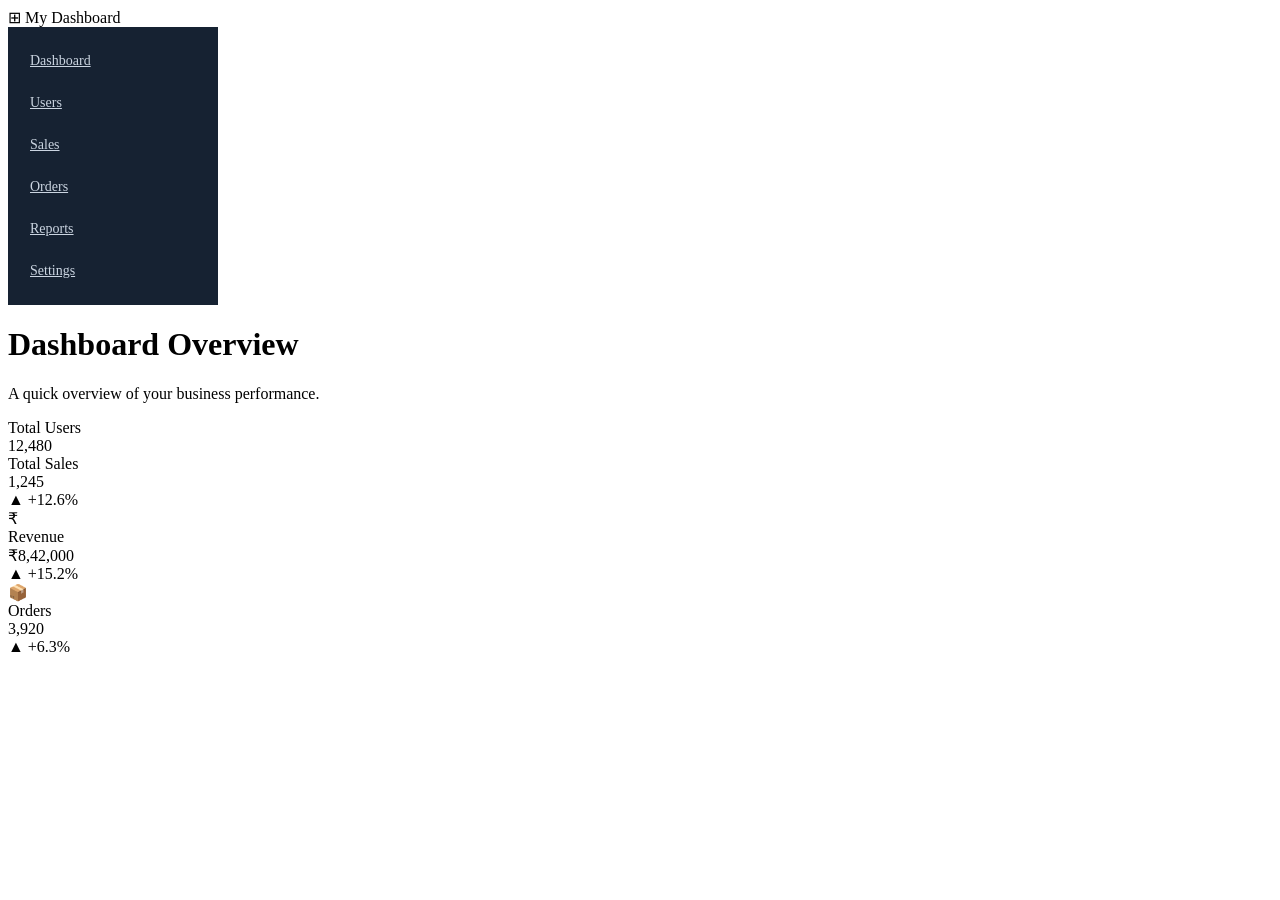
<file: assignment20min/index.html>
<!DOCTYPE html>
<html lang="en">
<head>
  <meta charset="UTF-8" />
  <meta name="viewport" content="width=device-width, initial-scale=1.0" />
  <title>My Dashboard</title>
  <link rel="stylesheet" href="css.css" />
</head>
<body>
  <header class="topbar">
    <div class="brand">
      <span class="brand-icon">⊞</span>
      <span class="brand-title">My Dashboard</span>
    </div>
    
<aside class="sidebar">
  <nav class="nav-list">
    <a href="#" class="nav-item active">
      <span class="nav-icon"></span>
      <span>Dashboard</span>
    </a>

    <a href="#" class="nav-item">
      <span class="nav-icon"></span>
      <span>Users</span>
    </a>

    <a href="#" class="nav-item">
      <span class="nav-icon"></span>
      <span>Sales</span>
    </a>

    <a href="#" class="nav-item">
      <span class="nav-icon"></span>
      <span>Orders</span>
    </a>

    <a href="#" class="nav-item">
      <span class="nav-icon"></span>
      <span>Reports</span>
    </a>

    <a href="#" class="nav-item">
      <span class="nav-icon"></span>
      <span>Settings</span>
    </a>

  </nav>
</aside>

    
    <main class="main-content">
      <div class="page-header">
        <h1>Dashboard Overview</h1>
        <p>A quick overview of your business performance.</p>
      </div>

      <section class="cards-grid">

        <div class="card">
          <div class="card-label">Total Users</div>
          <div class="card-value">12,480</div>
        </div>

        <div class="card">
          <div class="card-label">Total Sales</div>
          <div class="card-value">1,245</div>
          <div class="card-growth">▲ +12.6%</div>
        </div>

        <!-- Card 3: Revenue -->
        <div class="card">
          <div class="icon-badge badge-green">₹</div>
          <div class="card-label">Revenue</div>
          <div class="card-value">₹8,42,000</div>
          <div class="card-growth">▲ +15.2%</div>
        </div>

        <!-- Card 4: Orders -->
        <div class="card">
          <div class="icon-badge badge-orange">📦</div>
          <div class="card-label">Orders</div>
          <div class="card-value">3,920</div>
          <div class="card-growth">▲ +6.3%</div>
        </div>

      </section>
    </main>

  </div>

</body>
</html>
</file>
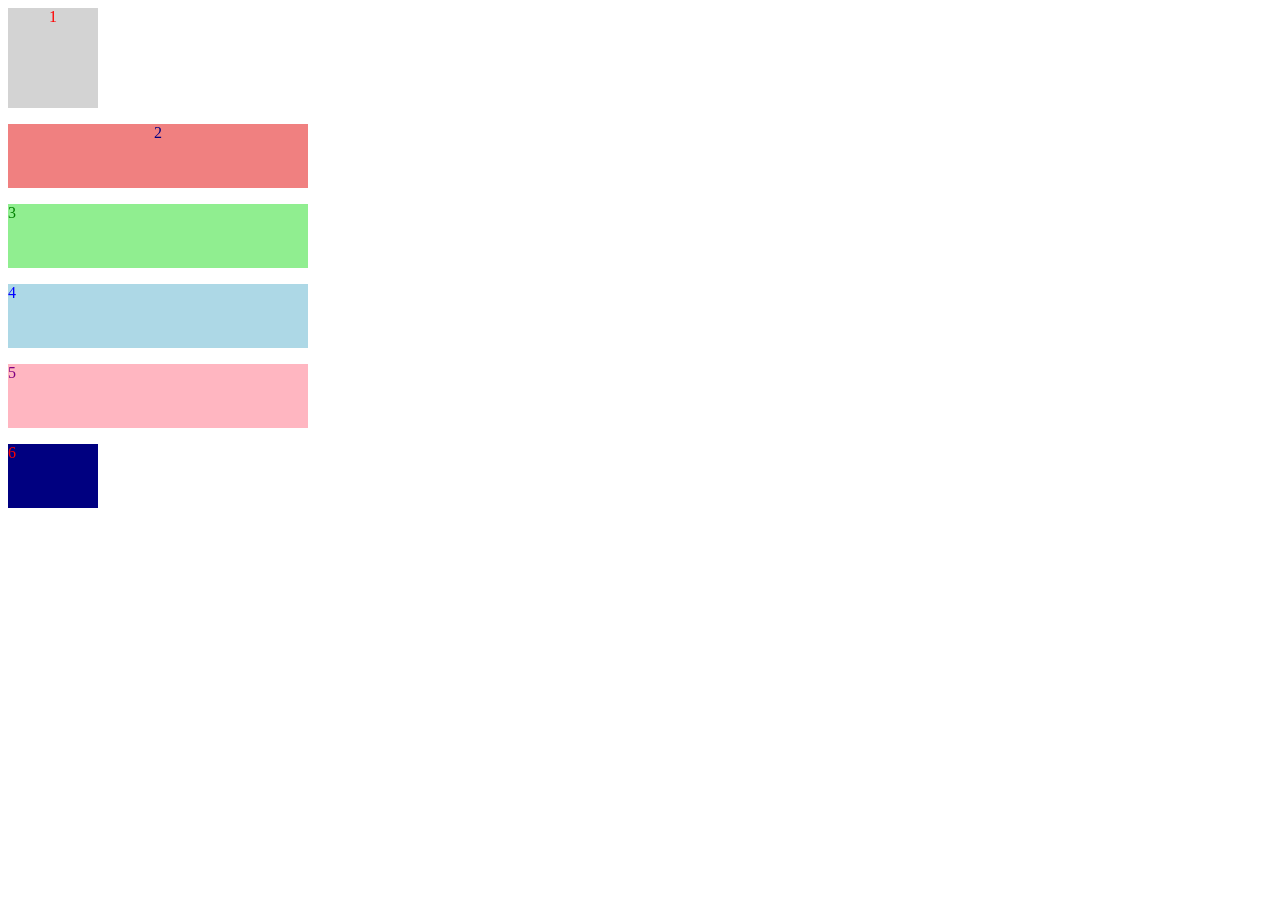
<file: grid practice css/index.html>
<!DOCTYPE html>
<html lang="en">
<head>
    <meta charset="UTF-8">
    <meta name="viewport" content="width=device-width, initial-scale=1.0">
    <title>Document</title>
    <link rel="stylesheet" href="css.css">
</head>
<body>
    <div class="container">
        <div class="box box1">1</div>
        <div class="box box2">2</div>
        <div class="box box3">3</div>
        <div class="box box4">4</div>
        <div class="box box5">5</div>
        <div class="box box6">6</div>
    </div>
</body>
</html>
</file>
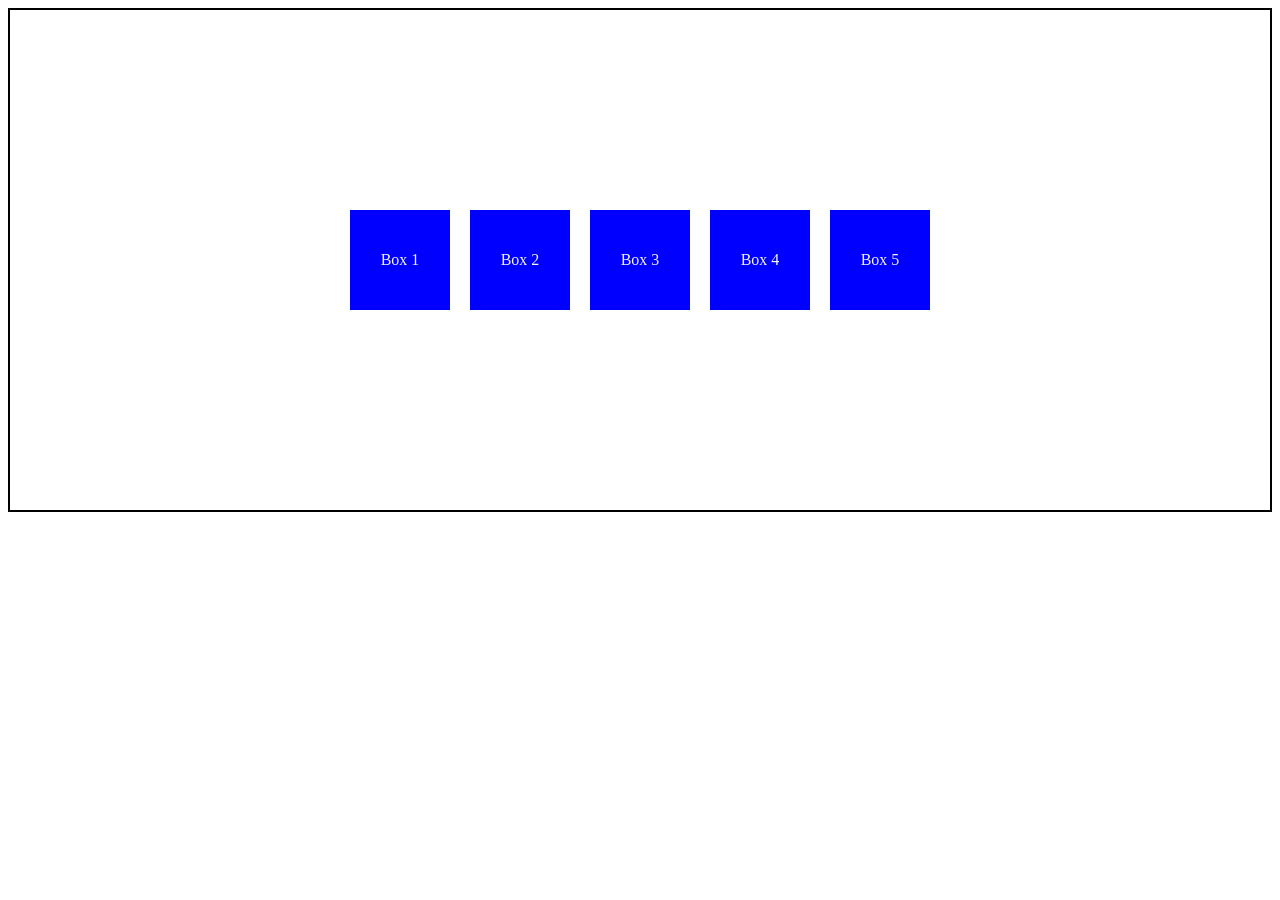
<file: flexbox/html.html>
<!DOCTYPE html>
<html>
<head>
    <title>Rows</title>
    <link rel="stylesheet" href="css.css">
</head>
<body>

    <div class="container">
        <div class="box">Box 1</div>
        <div class="box">Box 2</div>
        <div class="box">Box 3</div>
        <div class="box">Box 4</div>
        <div class="box">Box 5</div>
    </div>

</body>
</html>
</file>
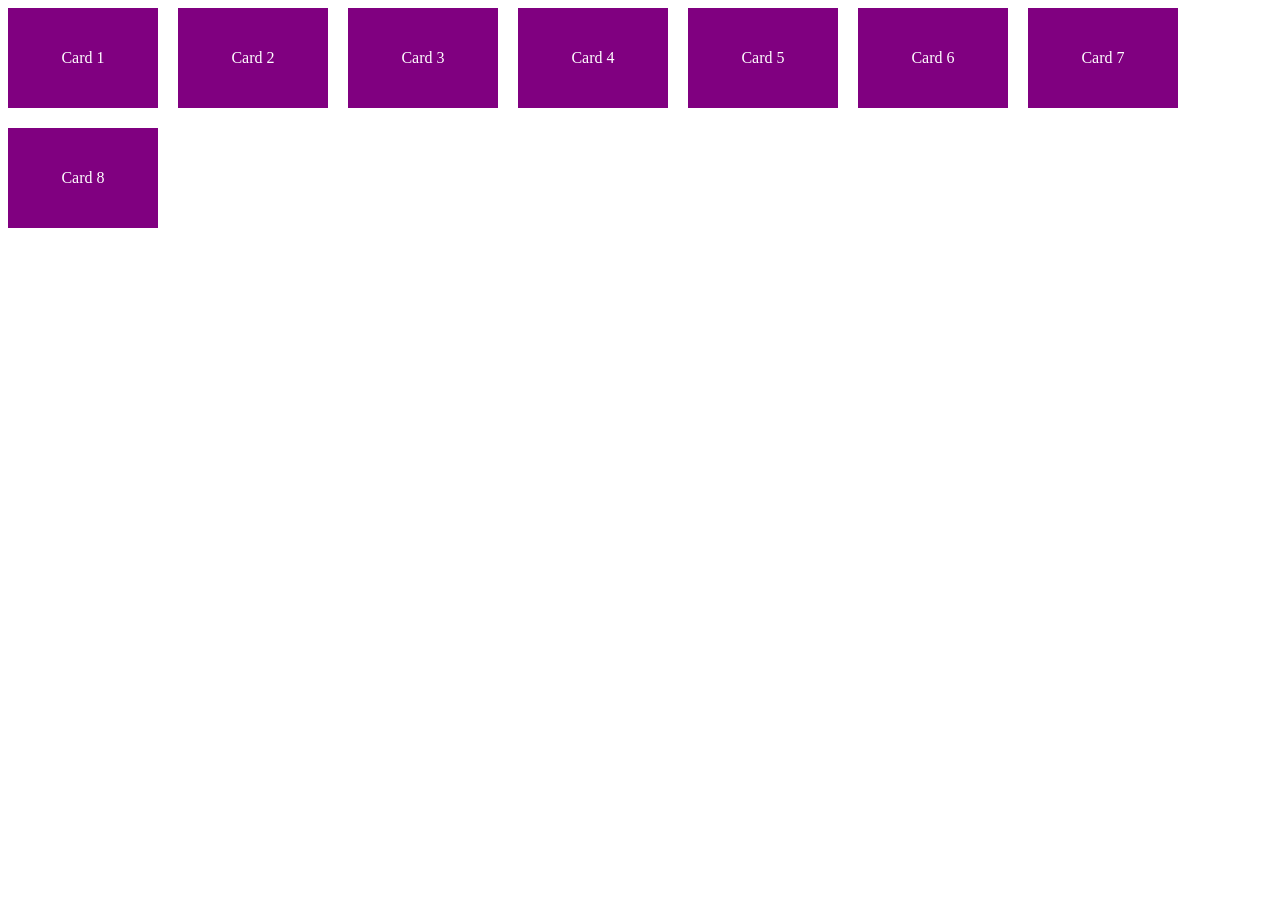
<file: question2/q2.html>
<!DOCTYPE html>
<html>
<head>
    <title>Direction and Wrap -html</title>
    <link rel="stylesheet" href="q2.css">
</head>
<body>

    <div class="container">

        <div class="card">Card 1</div>
        <div class="card">Card 2</div>
        <div class="card">Card 3</div>
        <div class="card">Card 4</div>
        <div class="card">Card 5</div>
        <div class="card">Card 6</div>
        <div class="card">Card 7</div>
        <div class="card">Card 8</div>

    </div>

</body>
</html>
</file>
<file: assignment20min/css.css>
/* Side box on the left */
.sidebar {
  width: 190px;
  background-color: #162232;
  padding: 16px 10px;
}

.nav-list {
  display: flex;
  flex-direction:column;
  gap: 6px;
}

.nav-item {
  display: flex;
  align-items: center;
  padding: 10px 12px;
  color: #cbd5e1;
  font-size: 14px;
}
</file>
<file: grid practice css/css.css>
.container{
    display:grid;
    height: 500px;
    width:300px;
    grid-template-rows: repeat(6,1fr);
    row-gap: 16px;
}

.box1{
    height:100px;
    width:90px;
    gap: 10px;
    text-align: center;
    color:red;
    background-color:lightgray;
}
.box2{
    color:navy;
    background-color:lightcoral;
    text-align: center;
    row-gap: 15px;
}
.box3{
    color:green;
    background-color:lightgreen;
    justify-content: center;

}
.box4{
    color:blue;
    background-color:lightblue;
}   
.box5{
    color:purple;
    background-color:lightpink;
}
.box6{
    height:auto;
    width: 90px;;
    gap: 10px;
    color:red;
    background-color:navy;
}
</file>
<file: flexbox/css.css>
.container {
    display: flex;
    justify-content: center;
    align-items: center;
    gap: 20px;

    height: 500px;
    border: 2px solid black;
}

.box {
    width: 100px;
    height: 100px;
    background-color: blue;
    color: whitesmoke;

    display: flex;
    justify-content: center;
    align-items: center;
}
</file>
<file: question2/q2.css>
.container {
    display: flex;
    flex-direction: column;
    gap: 20px;
}

.card {
    width: 150px;
    height: 100px;
    background-color: purple;
    color: white;
    display: flex;
    justify-content: center;
    align-items: center;
}

/* Desktop view */
@media (min-width: 768px) {

    .container {
        flex-direction: row;
        flex-wrap: wrap;
    }

}
</file>
